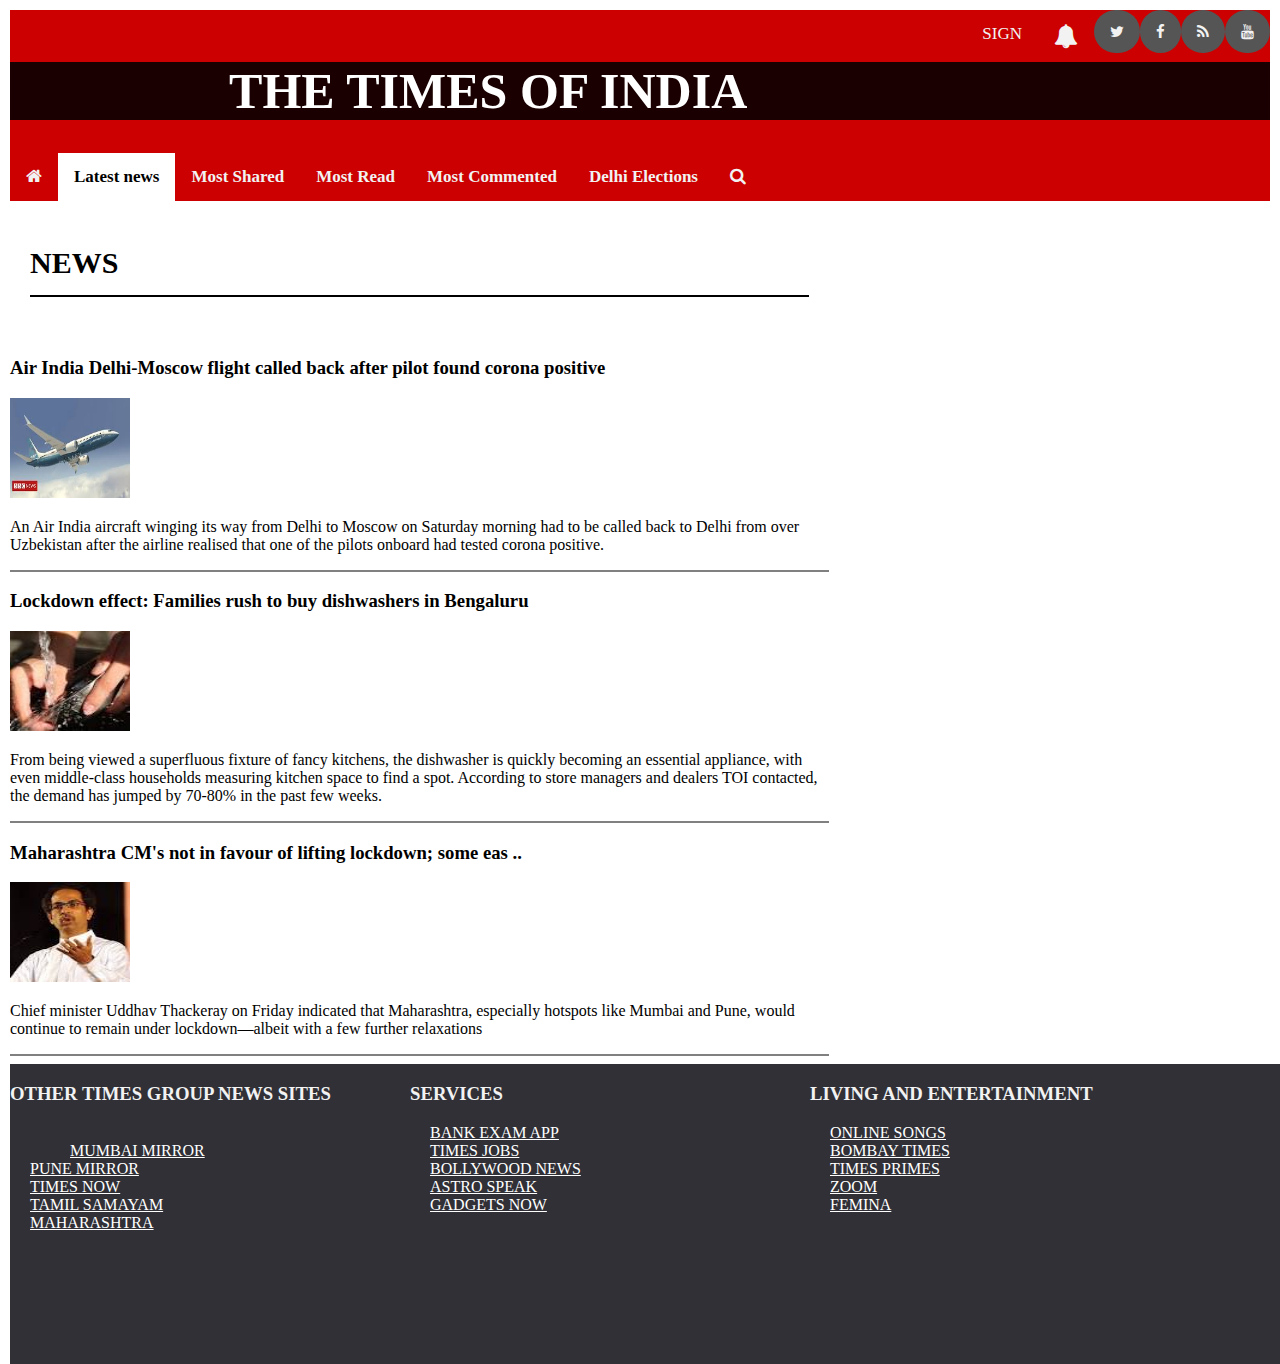
<file: index.html>
<!DOCTYPE html>
<html>

<head>
	<title>New Assignment</title>

	<link rel="stylesheet" type="text/css" href="style.css">
	<link rel="stylesheet" href="https://cdnjs.cloudflare.com/ajax/libs/font-awesome/4.7.0/css/font-awesome.min.css">

</head>


<body>
	<div class="topnav">
			<div class="social-media">
			<a href="#">SIGN</a>
			<a class="btn"><i class="fa fa-bell" style="font-size:24px" id="fa-bell"></i>
			<a href="#" class="fa fa-twitter" id="fa-twitter" style="font-size: 15px"></a>				
			<a href="#" class="fa fa-facebook" id="fa-facebook" style="font-size: 15px"></a>
			<a href="#" class="fa fa-rss" id="fa-rss" style="font-size: 15px"></a>
			<a href="#" class="fa fa-youtube" id="fa-youtube" style="font-size: 15px"></a>
	</div>
	<br>
	<h1 style="background-color:#1a0000">THE TIMES OF INDIA</h1>
		<a class="btn"><i class="fa fa-home"></i>
		<a class="active" href="#home"><b>Latest news</b></a>
  		<a href="#news"><b>Most Shared</b></a>
  		<a href="#contact"><b>Most Read</b></a>
  		<a href="#about"><b>Most Commented</b></a>
  		<a href="#about"><b>Delhi Elections</b></a>
  		<a class="btn"><i class="fa fa-search"></i>
	
	</div>
		<section>
		<h2>
		<b>NEWS</b><hr color="black"></h2>
		<h3><b>Air India Delhi-Moscow flight called back after pilot found corona positive</b></h3>
		<img src="plane.jpg"  width="120" height="100">
			<p>
				An Air India aircraft winging its way from Delhi to Moscow on Saturday morning had to be called back to Delhi from over Uzbekistan after the airline realised that one of the pilots onboard had tested corona positive.
			</p>
			<hr color="grey">
		<h3><b>Lockdown effect: Families rush to buy dishwashers in Bengaluru</b></h3>
		<img src="images2.jpg"  width="120" height="100">
			<p>
				From being viewed a superfluous fixture of fancy kitchens, the dishwasher is quickly becoming an essential appliance, with even middle-class households measuring kitchen space to find a spot. ​​​According to store managers and dealers TOI contacted, the demand has jumped by 70-80% in the past few weeks.
			</p>
			<hr color="grey">
			<h3><b>Maharashtra CM's not in favour of lifting lockdown; some eas ..
			</b></h3>
			<img src="images3.jpg"  width="120" height="100">
			<p>
				Chief minister Uddhav Thackeray on Friday indicated that Maharashtra, especially hotspots like Mumbai and Pune, would continue to remain under lockdown—albeit with a few further relaxations
			</p>
			<hr color="grey">
		
		<footer>
			<div class="footer-wrapper">
				<div class="single-footer">
				<h3>OTHER TIMES GROUP NEWS SITES</h3>
				<ul>
					<li><a href="#">Mumbai Mirror</a></li>
					<li><a href="#">Pune Mirror</a></li>
					<li><a href="#">Times Now</a></li>
					<li><a href="#">Tamil Samayam</a></li>
					<li><a href="#">Maharashtra</a></li>
				</ul>
				</div>
			<div class="single-footer">
					<h3>SERVICES</h3>
				<ul>
					<li><a href="#">Bank Exam App</a></li>
					<li><a href="#">Times Jobs</a></li>
					<li><a href="#">Bollywood News</a></li>
					<li><a href="#">Astro Speak</a></li>
					<li><a href="#">Gadgets Now</a></li>
				</ul>
				</div>
			<div class="single-footer">
					<h3>LIVING AND ENTERTAINMENT</h3>
				<ul>
					<li><a href="#">Online Songs</a></li>
					<li><a href="#">Bombay Times</a></li>
					<li><a href="#">Times Primes</a></li>
					<li><a href="#">Zoom</a></li>
					<li><a href="#">Femina</a></li>
				</ul>
				</div>
			</div>
			
		</footer>

</section>
</body>
</html>
</file>
<file: style.css>
body
{
		margin:0px;
		padding: 10px;
		text-align: left;
}
h1{
	font-size: 50px;
	color:white;
	text-align: center;
}
.topnav {
  overflow: hidden;
  background-color: #cc0000;

 } 
.topnav a {

  float:left;
  color: #f2f2f2;
  text-align: center;
  padding: 14px 16px;
  text-decoration: none;
  font-size: 17px;
}
.topnav a:hover {
  background-color:white;
  color: black;
}
.topnav a.active {
  background-color: white;
  color: black;
}
.social-media
{
	float: right;
	color: #555555;
	border-radius:25px;
	word-spacing: 30px;
}
#fa-facebook{
	border-radius: 30px;
	background-color: #555555;
	word-spacing: 30px;
}
#fa-twitter
{
	border-radius: 30px;
	background-color: #555555;
}
#fa-youtube
{
	border-radius: 30px;
	background-color: #555555;
}
#fa-rss
{
	border-radius: 30px;
	background-color: #555555;
}
h2
{
	font-size: 30px;
	margin:; 20px;
	padding: 20px;
}
p{
	width: 100%;
    height: auto;
    margin-right: 20px;
}
section{
width: 65%;
 float: left;
 height: 400px;
}
.right
{
	width: 35%
	float:left;
	height: 400px;
	background: light-grey;
	border-left: 2px solid white;
}
footer 
{
	background: #303036;
	color: #d3d3d3;
	height: 300px;
	width: 2000px;
	position: relative;
}
.footer-wrapper
{
	width 1100px;
	margin: 0auto;

}
.single-footer
{
	width: 20%;
	float: left;
	text-align: left;
	color:#f2f2f2;
}
.single-footer ul{
	margin: 0;
	padding: 0;
	list-style: none;

}
.single-footer ul a{
	text-transform: uppercase;
	color: #fff;
	width: 70%;
	margin-bottom: 10px;
	padding: 20px;
}
</file>
